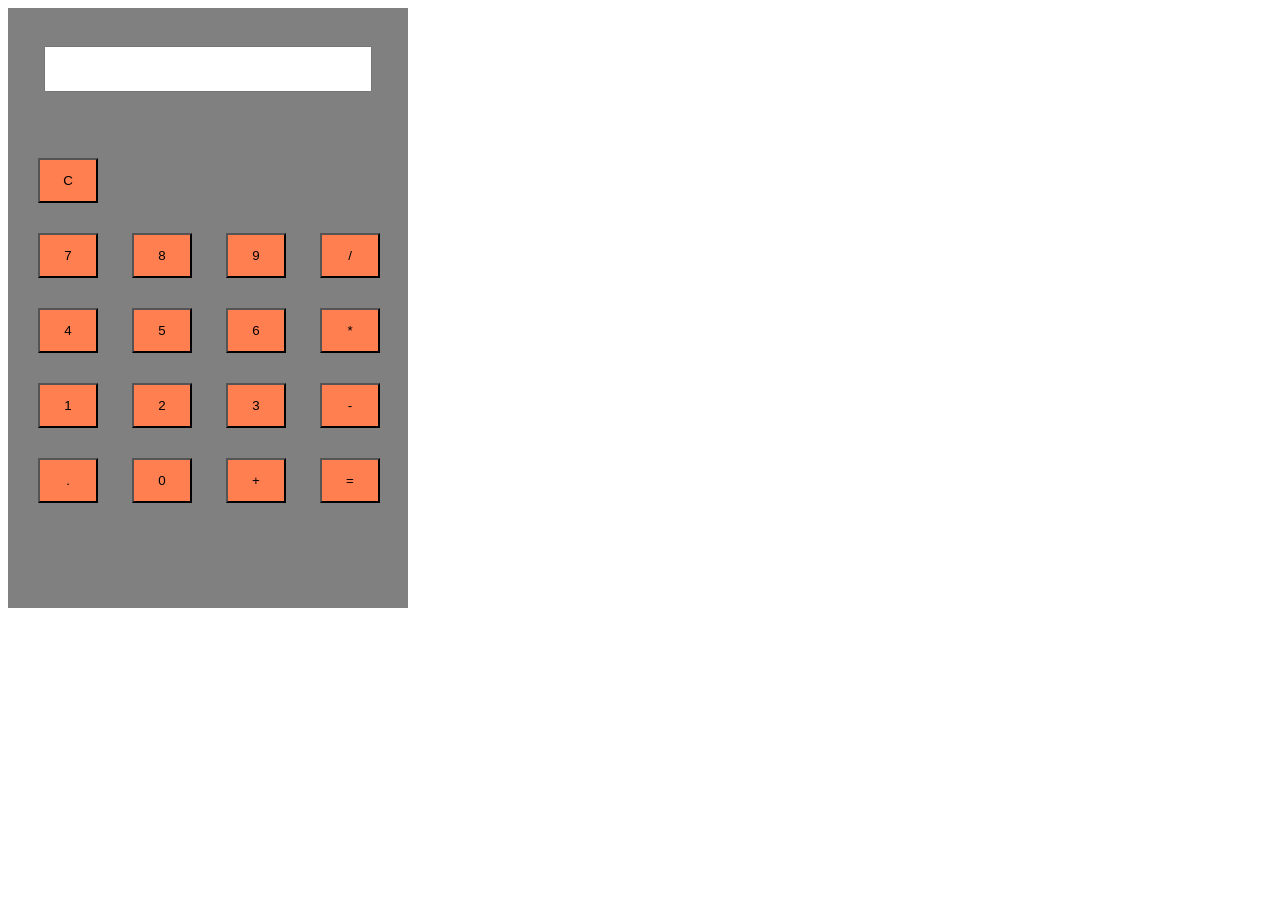
<file: index.html>
<!DOCTYPE html>
<html lang="en">
<head>
    <meta charset="UTF-8">
    <meta name="viewport" content="width=device-width, initial-scale=1.0">
    <title>Document</title>
    <link rel="stylesheet" href="style.css">
    <script src="script.js"></script>
</head>
<body>
    <div class="main-body">
        <div class="calculator">
            <div class="output">
                <input type="text" id="screen" readonly>

            </div>
            <div class="buttons">
                <button onclick="clearDisplay()" class="btn">C</button>
                <div class="row">
                    <button onclick="buttonclick(7)" class="btn">7</button>
                    <button onclick="buttonclick(8)" class="btn">8</button>
                    <button onclick="buttonclick(9)" class="btn">9</button>
                    <button onclick="buttonclick('/')" class="btn">/</button>
                    

                </div>
            
            <div class="row">
                    <button onclick="buttonclick(4)" class="btn">4</button>
                    <button onclick="buttonclick(5)" class="btn">5</button>
                    <button onclick="buttonclick(6)" class="btn">6</button>
                    <button onclick="buttonclick('*')" class="btn">*</button>
                    

            </div>


       
        <div class="row">
                    <button onclick="buttonclick(1)" class="btn">1</button>
                    <button onclick="buttonclick(2)" class="btn">2</button>
                    <button onclick="buttonclick(3)" class="btn">3</button>
                    <button onclick="buttonclick('-')" class="btn">-</button>
                    

        </div>
    
    <div class="row">
                    <button onclick="buttonclick('.')" class="btn">.</button>
                    <button onclick="buttonclick(0)" class="btn">0</button>
                    <button onclick="buttonclick('+')" class="btn">+</button>
                    <button onclick="equalclick()" class="btn">=</button>
                    

    </div>
    

    


    
</body>
</html>
</file>
<file: style.css>
.calculator{
    width: 400px;
    height: 600px;
    background-color: grey;
}
#screen{
    width: 80%;
    margin: 36px;
    height: 40px;
    margin-top: 38px;
    pointer-events: none;
}
.btn{
    
    width: 60px;
    height: 45px;
    margin-left: 30px;
    background-color: coral;
    margin-top: 30px;
}
</file>
